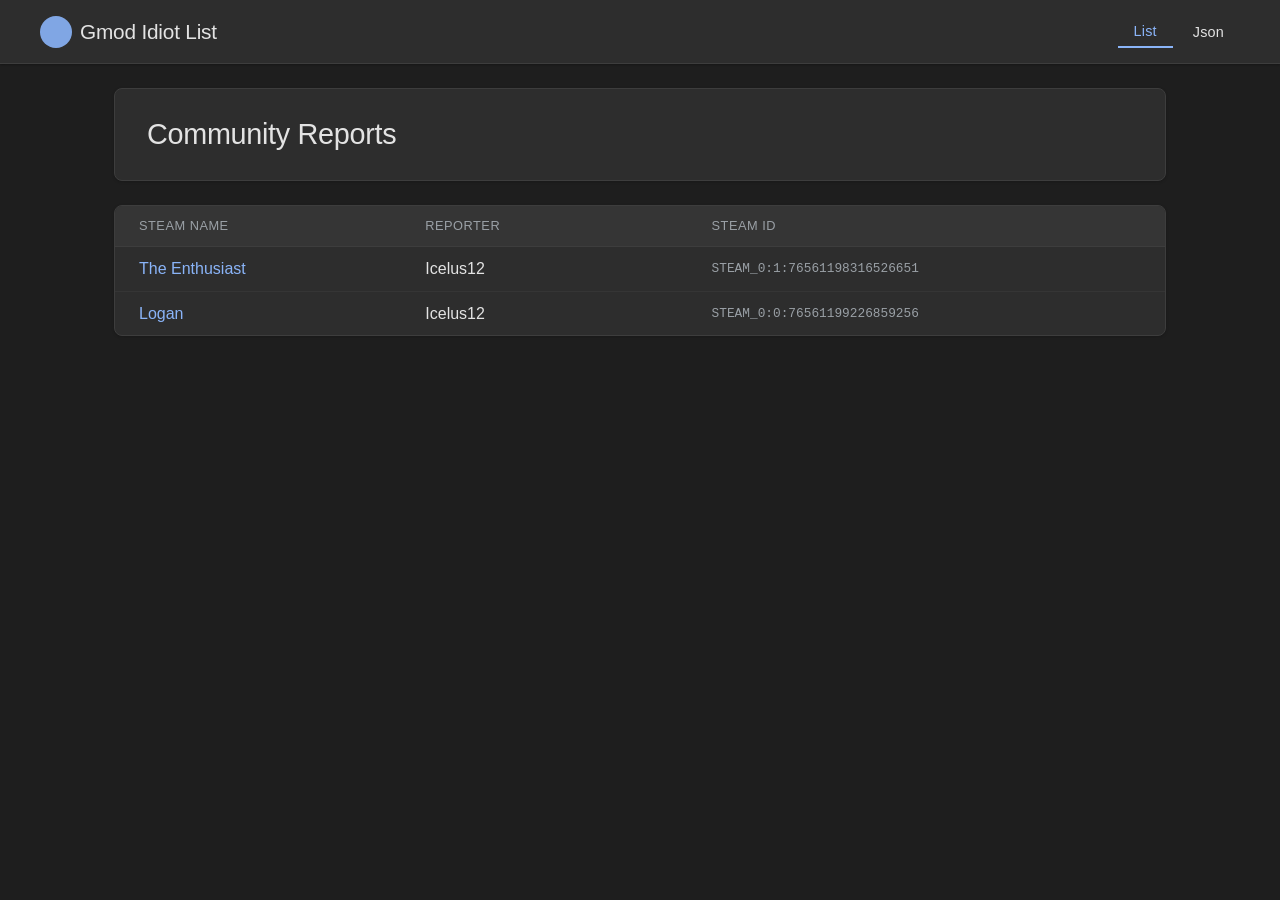
<file: index.html>
<!DOCTYPE html>
<html lang="en">
<head>
    <meta charset="UTF-8" />
    <meta name="viewport" content="width=device-width, initial-scale=1.0" />
    <title>Gmod Idiot List</title>
    <link rel="stylesheet" href="style.css" />
</head>
<body>
    <div class="topbar">
        <div class="logo">Gmod Idiot List</div>
        <div class="nav-links">
            <a href="list.html" class="active">List</a>
            <a href="json.html">Json</a>
        </div>
    </div>
    <div class="container">
        <div class="hero">
            <h2>Community Reports</h2>
        
        </div>
        <div class="list-section" id="home-list">
            <div class="list-header">
                <span>Steam Name</span>
                <span>Reporter</span>
                <span>Steam ID</span>
            </div>
            <div id="entry-container"></div>
        </div>
    </div>
    <script src="script.js"></script>
</body>
</html>
</file>
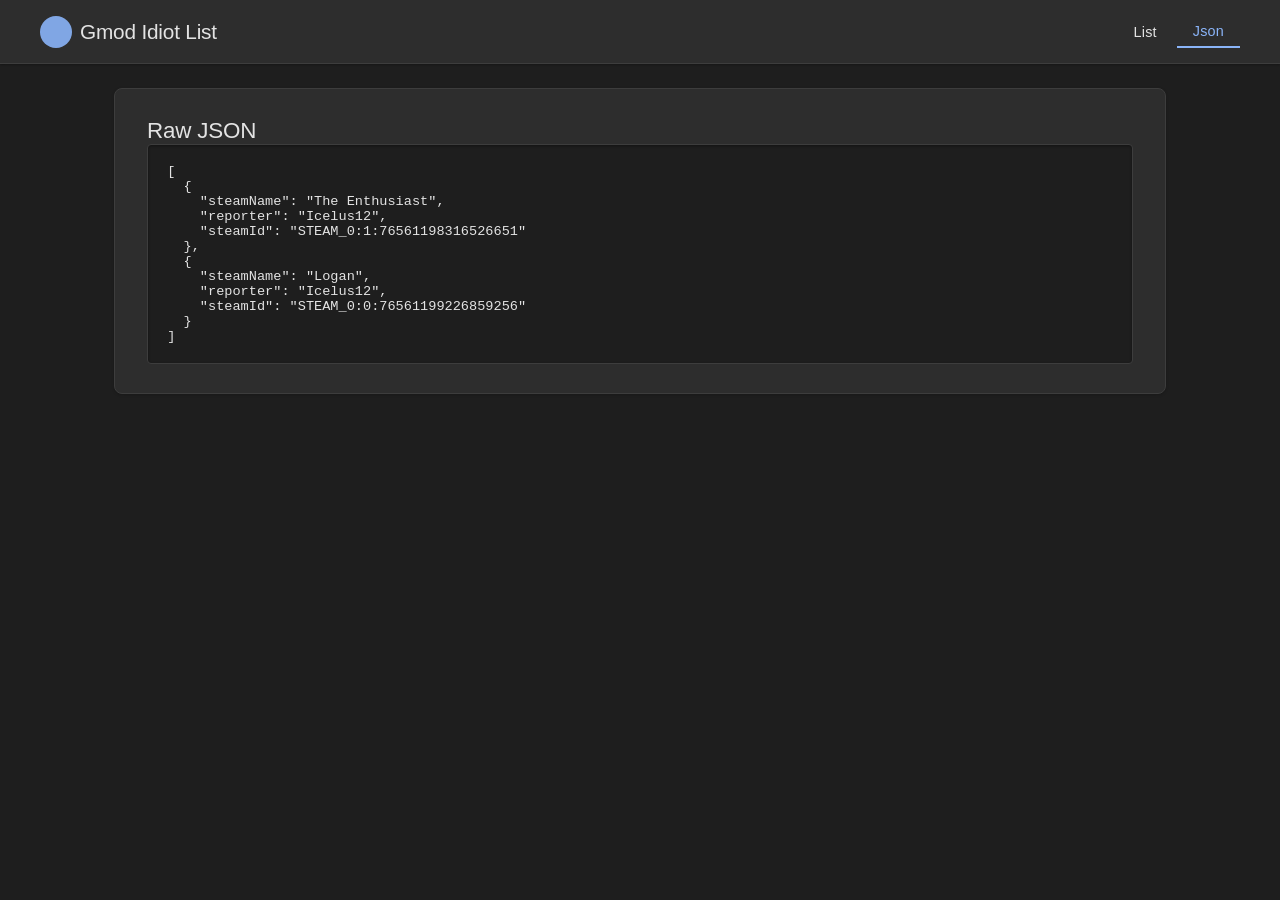
<file: json.html>
<!DOCTYPE html>
<html lang="en">
<head>
    <meta charset="UTF-8" />
    <meta name="viewport" content="width=device-width, initial-scale=1.0" />
    <title>Gmod Idiot List</title>
    <link rel="stylesheet" href="style.css" />
</head>
<body>
    <div class="topbar">
        <div class="logo">Gmod Idiot List</div>
        <div class="nav-links">
            <a href="list.html">List</a>
            <a href="json.html" class="active">Json</a>
        </div>
    </div>
    <div class="container">
        <div class="json-section">
            <h3>Raw JSON</h3>
          
            <pre id="json-output"></pre>
        </div>
    </div>
    <script src="script.js"></script>
</body>
</html>
</file>
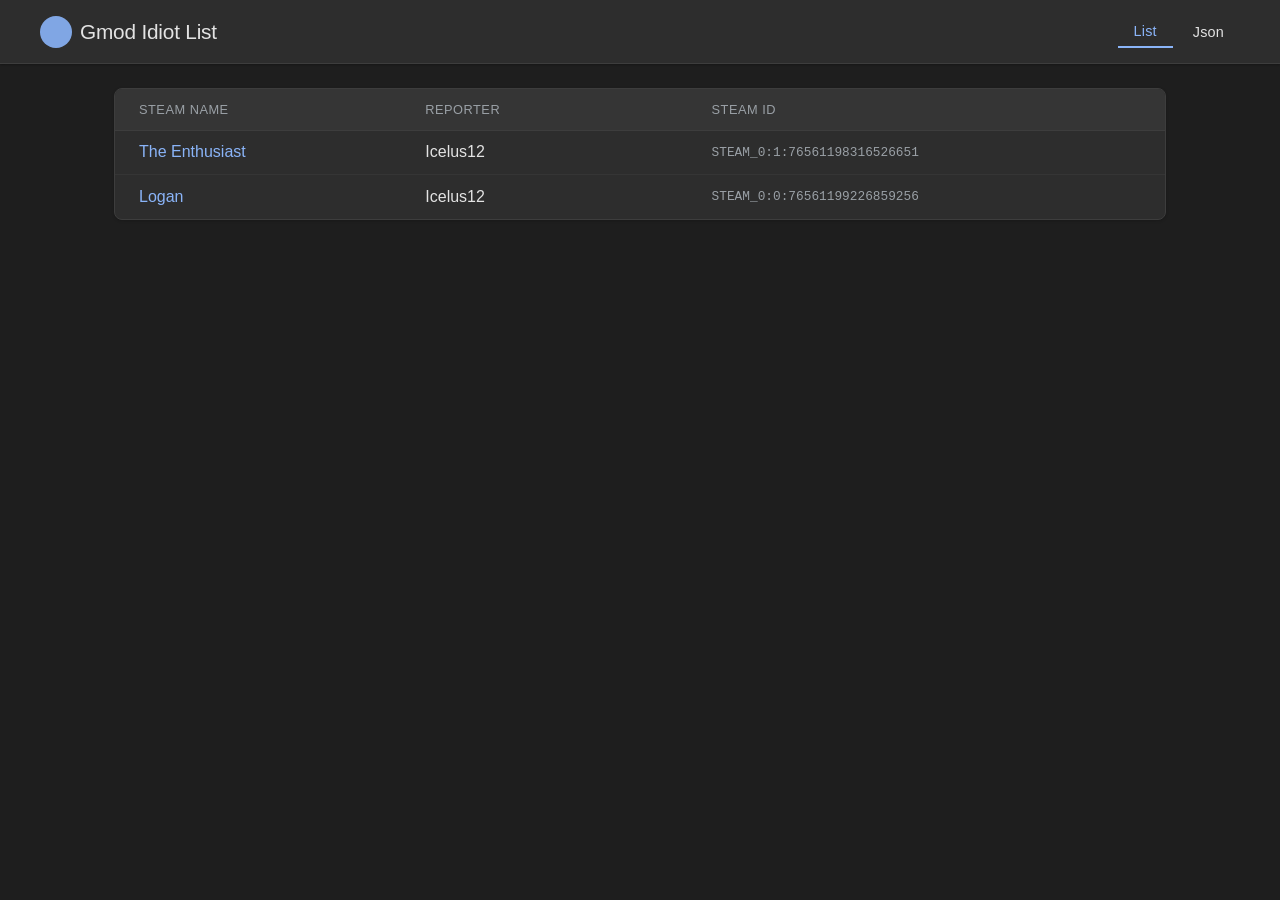
<file: list.html>
<!DOCTYPE html>
<html lang="en">
<head>
    <meta charset="UTF-8" />
    <meta name="viewport" content="width=device-width, initial-scale=1.0" />
    <title>Gmod Idiot List</title>
    <link rel="stylesheet" href="style.css" />
</head>
<body>
    <div class="topbar">
        <div class="logo">Gmod Idiot List</div>
        <div class="nav-links">
            <a href="list.html" class="active">List</a>
            <a href="json.html">Json</a>
        </div>
    </div>
    <div class="container">
        <div class="list-section">
            <div class="list-header">
                <span>Steam Name</span>
                <span>Reporter</span>
                <span>Steam ID</span>
            </div>
            <div id="entry-container"></div>
        </div>
    </div>
    <script src="script.js"></script>
</body>
</html>
</file>
<file: style.css>
* {
    margin: 0;
    padding: 0;
    box-sizing: border-box;
    font-family: 'Google Sans', 'Segoe UI', Roboto, Arial, sans-serif;
}
body {
    background: #1e1e1e;
    min-height: 100vh;
    display: flex;
    flex-direction: column;
    color: #e3e3e3;
}
.topbar {
    background: #2d2d2d;
    padding: 0.7rem 2.5rem;
    display: flex;
    align-items: center;
    justify-content: space-between;
    border-bottom: 1px solid #3d3d3d;
    box-shadow: 0 1px 2px rgba(0,0,0,0.3);
    flex-wrap: wrap;
    gap: 0.5rem 1.5rem;
    min-height: 64px;
}
.logo {
    font-size: 1.3rem;
    font-weight: 500;
    color: #e3e3e3;
    letter-spacing: -0.2px;
    display: flex;
    align-items: center;
    gap: 0.5rem;
}
.logo::before {
    content: '';
    display: inline-block;
    width: 32px;
    height: 32px;
    background: #8ab4f8;
    border-radius: 50%;
    opacity: 0.9;
    flex-shrink: 0;
}
.nav-links {
    display: flex;
    gap: 0.25rem;
    align-items: center;
}
.nav-links a {
    text-decoration: none;
    color: #e3e3e3;
    font-size: 0.9rem;
    font-weight: 500;
    padding: 0.5rem 1rem;
    border-radius: 4px;
    transition: all 0.2s cubic-bezier(0.4, 0, 0.2, 1);
    position: relative;
    background: transparent;
    letter-spacing: 0.2px;
}
.nav-links a:hover {
    background: rgba(232, 234, 237, 0.08);
    color: #e3e3e3;
}
.nav-links a.active {
    color: #8ab4f8;
    border-bottom: 2px solid #8ab4f8;
    border-radius: 0;
    padding-bottom: 0.45rem;
}
.nav-links a:active {
    transform: scale(0.96);
}
.container {
    max-width: 1100px;
    margin: 1.5rem auto;
    padding: 0 1.5rem;
    width: 100%;
    flex: 1;
}
.hero {
    background: #2d2d2d;
    padding: 1.8rem 2rem;
    border-radius: 8px;
    border: 1px solid #3d3d3d;
    margin-bottom: 1.5rem;
    box-shadow: 0 1px 3px rgba(0,0,0,0.2);
}
.hero h2 {
    font-size: 1.8rem;
    font-weight: 400;
    color: #e3e3e3;
    letter-spacing: -0.3px;
}
.hero p {
    color: #9aa0a6;
    margin-top: 0.3rem;
    font-size: 0.95rem;
    font-weight: 400;
}
.list-section {
    background: #2d2d2d;
    border-radius: 8px;
    border: 1px solid #3d3d3d;
    overflow: hidden;
    box-shadow: 0 1px 3px rgba(0,0,0,0.2);
}
.list-header {
    display: grid;
    grid-template-columns: 2fr 2fr 3fr;
    background: #353535;
    padding: 0.8rem 1.5rem;
    font-weight: 500;
    color: #9aa0a6;
    font-size: 0.8rem;
    text-transform: uppercase;
    letter-spacing: 0.5px;
    border-bottom: 1px solid #3d3d3d;
}
.list-entry {
    display: grid;
    grid-template-columns: 2fr 2fr 3fr;
    padding: 0.8rem 1.5rem;
    border-bottom: 1px solid #353535;
    align-items: center;
    transition: background 0.15s ease;
    cursor: default;
}
.list-entry:hover {
    background: #353535;
}
.list-entry:last-child {
    border-bottom: none;
}
.list-entry .steam-name {
    font-weight: 500;
    color: #8ab4f8;
}
.list-entry .reporter {
    color: #e3e3e3;
}
.list-entry .steam-id {
    font-family: 'Roboto Mono', 'Courier New', monospace;
    font-size: 0.8rem;
    color: #9aa0a6;
}
.json-section {
    background: #2d2d2d;
    border-radius: 8px;
    border: 1px solid #3d3d3d;
    padding: 1.8rem 2rem;
    box-shadow: 0 1px 3px rgba(0,0,0,0.2);
}
.json-section h3 {
    font-weight: 400;
    font-size: 1.4rem;
    color: #e3e3e3;
    letter-spacing: -0.2px;
}
.json-section p {
    color: #9aa0a6;
    margin: 0.2rem 0 1.2rem 0;
    font-size: 0.95rem;
}
#json-output {
    background: #1e1e1e;
    padding: 1.2rem;
    border-radius: 4px;
    border: 1px solid #3d3d3d;
    overflow-x: auto;
    font-family: 'Roboto Mono', 'Courier New', monospace;
    font-size: 0.85rem;
    color: #e3e3e3;
    white-space: pre-wrap;
    word-break: break-word;
    max-height: 600px;
    overflow-y: auto;
    box-shadow: inset 0 1px 3px rgba(0,0,0,0.4);
}
#json-output::-webkit-scrollbar {
    width: 6px;
}
#json-output::-webkit-scrollbar-track {
    background: #1e1e1e;
}
#json-output::-webkit-scrollbar-thumb {
    background: #4a4a4a;
    border-radius: 3px;
}
#json-output::-webkit-scrollbar-thumb:hover {
    background: #5a5a5a;
}
@media (max-width: 650px) {
    .topbar {
        padding: 0.6rem 1rem;
        min-height: 56px;
    }
    .logo {
        font-size: 1.1rem;
    }
    .logo::before {
        width: 28px;
        height: 28px;
    }
    .nav-links a {
        padding: 0.4rem 0.7rem;
        font-size: 0.8rem;
    }
    .nav-links a.active {
        padding-bottom: 0.35rem;
    }
    .list-header, .list-entry {
        grid-template-columns: 1.5fr 1.5fr 2fr;
        padding: 0.6rem 1rem;
        font-size: 0.75rem;
        gap: 0.3rem;
    }
    .hero {
        padding: 1.2rem 1.2rem;
    }
    .hero h2 {
        font-size: 1.3rem;
    }
    .json-section {
        padding: 1.2rem;
    }
    #json-output {
        font-size: 0.7rem;
        padding: 0.8rem;
    }
}
::-webkit-scrollbar {
    width: 6px;
}
::-webkit-scrollbar-track {
    background: #1e1e1e;
}
::-webkit-scrollbar-thumb {
    background: #4a4a4a;
    border-radius: 3px;
}
::-webkit-scrollbar-thumb:hover {
    background: #5a5a5a;
}
</file>
